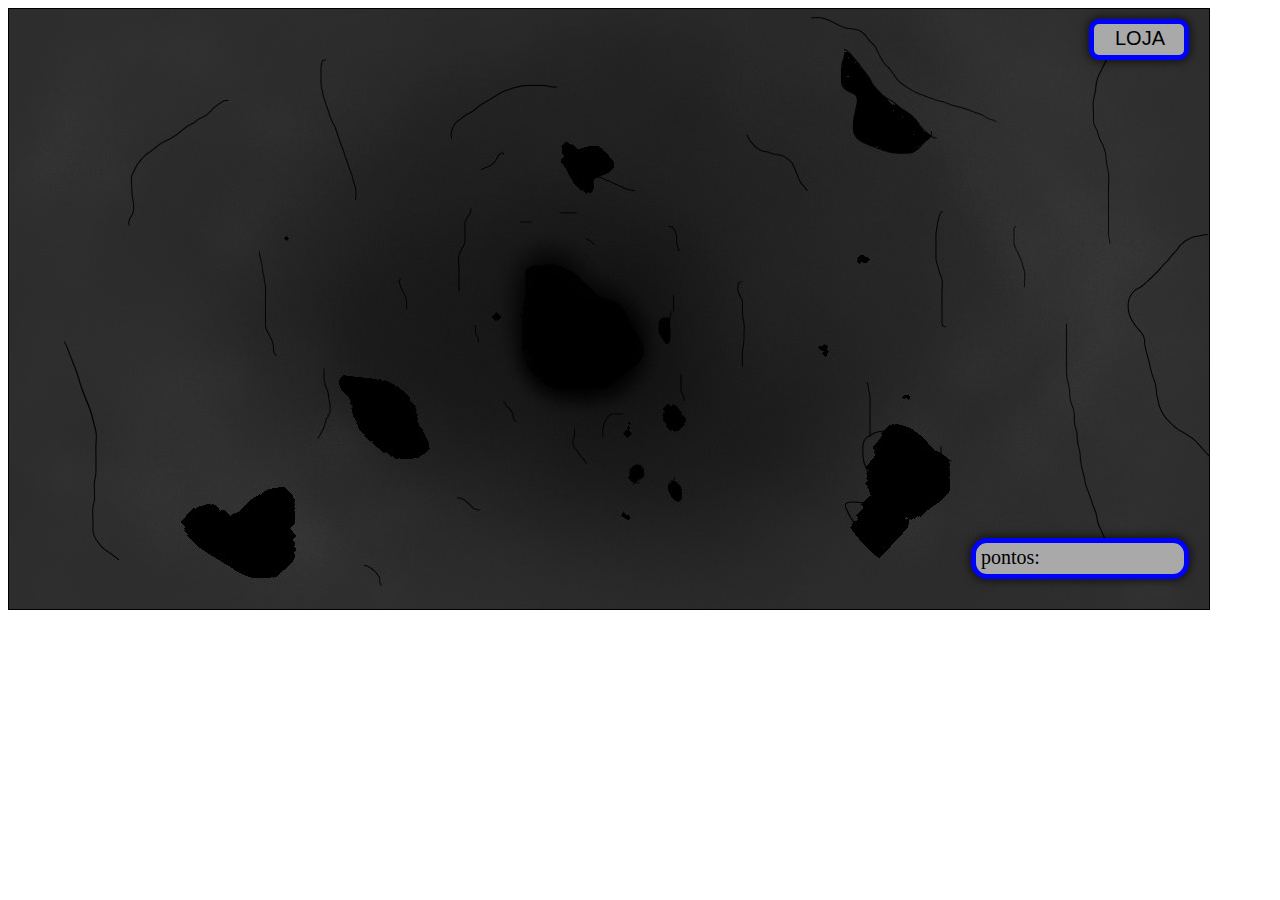
<file: index.html>
<!DOCTYPE html>
<html lang="pt-br">
    <head>
        <meta charset="UTF-8">
        <meta name="viewport" content="width=device-width, initial-scale=1.0">
        <meta http-equiv="X-UA-Compatible" content="ie=edge">
        <script type="text/javascript" src="1-js.js"></script>
        <link rel="stylesheet" type="text/css" href="2-style.css">
        <title>MineClicker!</title>
    </head>
    <body>
        <div id="click_area" onclick="clicked()">
            <button id="btn_loja" onclick="open_shop()"/>LOJA</button>
            <p id="placar_de_pontos">pontos:</p>
        </div>
    </body>
</html>
</file>
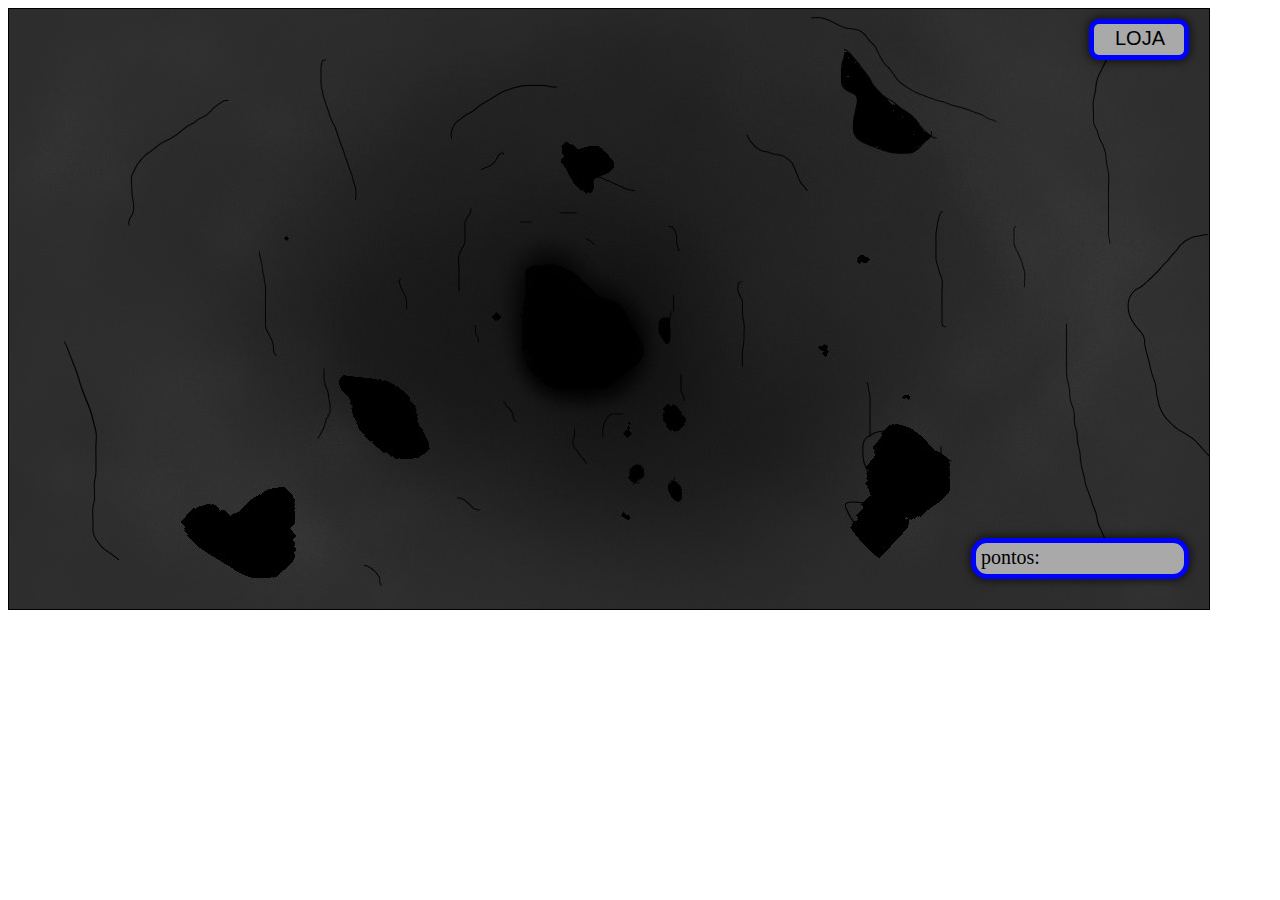
<file: 3-body.html>
<!DOCTYPE html>
<html lang="pt-br">
    <head>
        <meta charset="UTF-8">
        <meta name="viewport" content="width=device-width, initial-scale=1.0">
        <meta http-equiv="X-UA-Compatible" content="ie=edge">
        <script type="text/javascript" src="1-js.js"></script>
        <link rel="stylesheet" type="text/css" href="2-style.css">
        <title>MineClicker!</title>
    </head>
    <body>
        <div id="click_area" onclick="clicked()">
            <button id="btn_loja" onclick="open_shop()"/>LOJA</button>
            <p id="placar_de_pontos">pontos:</p>
        </div>
    </body>
</html>
</file>
<file: 2-style.css>
#ponto {
    user-select: none;
    font-size: 20px;
    color: rgb(98, 97, 100);
    position: absolute;
    opacity: 0%;
    padding: 7px 0px 0px 7px;
    height: 30px;
    width: 30px;
    border-radius: 50%;
}

.btnBuy {
    z-index: 10;
    position: absolute;
    user-select: none;
    height: 30px;
    width: 135px;
    bottom: 10px;
    left: 8px;
    font-size: 14px;
    color: rgb(8, 11, 177);
    border: 3px solid rgb(60, 60, 60);
    box-shadow: rgba(0, 238, 255, 0.4) 0px 0px 10px 1px;
}

#mineShop {
    text-align: center;
    position: absolute;
    background-color: rgba(29, 10, 61, 1);
    height: 300px;
    width: 350px;
    top: 90px;
    left: 625px;
    overflow-y: scroll;
    overflow-x: hidden;
    box-shadow: rgb(0, 0, 0) 0px 0px 20px 5px;
}
#mineShop::-webkit-scrollbar {
    width: 23px;
}
#mineShop::-webkit-scrollbar-thumb {
    background-color: rgba(0, 0, 0);
    border-radius: 7px;
}
#mineShop::-webkit-scrollbar-track {
    border-radius: 25px;
    background-color: black;
    border-left: 8px solid rgba(29, 10, 61, 1);
    border-right: 8px solid rgba(29, 10, 61, 1);
    border-top: 10px solid rgba(29, 10, 61, 1);
    border-bottom: 10px solid rgba(29, 10, 61, 1);
}

#mineIMG{
    position: absolute;
    width: 200px;
    height: 100px;
    left: 50px;
    top: 36px;
    box-shadow: rgb(0, 0, 0) 0px 0px 10px 1px;
}

#mineFrame {
    position: relative;
    height: 200px;
    width: 300px;
    margin-top: 15px;
    background-color: rgba(26, 34, 3, 0.7);
    box-shadow: rgb(0, 0, 0) 0px 0px 15px 5px;



    border: 3px solid transparent;
    -moz-border-image: -moz-linear-gradient(top, #d0ebf0 0%, #629ec0 100%);
    -webkit-border-image: -webkit-linear-gradient(top, #d0ebf0 0%, #629ec0 100%);
    border-image: linear-gradient(to bottom, #d0ebf0 0%, #629ec0 100%); 
    -webkit-border-image-slice: 2;
    border-image-slice: 3;
}

#itemImg {
    user-select: none;
    position:absolute;
    height: 120px;
    width: 120px;
    left: 0px;
    top: 36px;
    margin: 7px 15px;
    box-shadow: rgb(0, 0, 0) 0px 0px 10px 1px;
}

#itemFrame {
    text-align: center;
    position: relative;
    height: 225px;
    width: 150px;
    float: left;
    margin: 15px;
    background-color: rgba(26, 34, 3, 0.7);
    box-shadow: rgb(0, 0, 0) 0px 0px 15px 5px;



    border: 3px solid transparent;
    -moz-border-image: -moz-linear-gradient(top, #d0ebf0 0%, #629ec0 100%);
    -webkit-border-image: -webkit-linear-gradient(top, #d0ebf0 0%, #629ec0 100%);
    border-image: linear-gradient(to bottom, #d0ebf0 0%, #629ec0 100%); 
    -webkit-border-image-slice: 2;
    border-image-slice: 3;
}

#pickName {
    color: cyan;
    border-radius: 100px;
    text-shadow: black;
    font-size: 18px;
    z-index: 30;
}

#mineName {
    color: cyan;
    border-radius: 100px;
    text-shadow: black;
    font-size: 20px;
}

#click_area {
    background-image: url(imgs/Caverna/Carvão.jpeg);
    position: relative;
    width: 1200px;
    height: 600px;
    border: 1px solid black;
    overflow: hidden;
}

#shop {
    position: relative;
    z-index: 11;
    top: -500px;
    background-color: rgba(32, 32, 32, 1);
    width: 1000px;
    height: 400px;
    border-radius: 13px;
    margin-left: auto;
    margin-right: auto;
}

#btnBack {
    position: absolute;
    top: -25px;
    left: -25px;
    background-image:url(imgs/back.png);
    background-size: cover;
    height: 100px;
    width: 100px;
    border-radius: 50%;
}

#itemList {
    border-radius: 5px;
    position: relative;
    top: 90px;
    left: 10px;
    height: 300px;
    width: 590px;
    background-color: rgba(29, 10, 61, 1);
    box-shadow: rgb(0, 0, 0) 0px 0px 20px 5px;
    overflow-y: scroll;
    overflow-x: hidden;
}
#itemList::-webkit-scrollbar {
    width: 15px;
}

#itemList::-webkit-scrollbar-thumb {
    background-color: rgba(0, 0, 0);
    border-radius: 7px;
}

#itemList::-webkit-scrollbar-track {
    border-radius: 25px;
    background-color: black;
    border-left: 5px solid rgba(29, 10, 61, 1);
    border-right: 5px solid rgba(29, 10, 61, 1);
    border-top: 10px solid rgba(29, 10, 61, 1);
    border-bottom: 10px solid rgba(29, 10, 61, 1);
}



#btn_loja {
    position: absolute;
    font-size: 20px;
    z-index: 10;
    float: right;
    top: 10px;
    right: 20px;
    width: 100px;
    user-select: none;
    border: 5px solid blue;
    background-color: darkgray;
    border-radius: 10px;
    padding: 3px 3px 5px 5px;
    box-shadow: rgba(0, 0, 0, 0.7) 0px 0px 10px 1px;
}

#placar_de_pontos {
    font-size: 20px;
    z-index: 10;
    float: right;
    position:absolute;
    right: 20px;
    bottom: 10px;
    width: 200px;
    user-select: none;
    border: 5px solid blue;
    background-color: darkgray;
    border-width: auto;
    padding: 3px 3px 5px 5px;
    border-radius: 16px;
    box-shadow: rgba(0, 0, 0, 0.7) 0px 0px 10px 1px;
    animation: heart-beat 10s infinite;
}
@keyframes heart-beat {
    0%      {transform: scale(0.9)  rotate(-2deg)}
    5%      {transform: scale(1.1)  rotate(2deg)}
    10%     {transform: scale(0.9)  rotate(0deg)}
    15%     {transform: scale(1.1)  rotate(-2deg)}
    20%     {transform: scale(0.9)  rotate(0deg)}
    25%     {transform: scale(1.1)  rotate(2deg)}
    30%     {transform: scale(0.9)  rotate(0deg)}
    35%     {transform: scale(1.1)  rotate(-2deg)}
    40%     {transform: scale(0.9)  rotate(0deg)}
    45%     {transform: scale(1.1)  rotate(2deg)}
    50%     {transform: scale(0.9)  rotate(0deg)}
    55%     {transform: scale(1.1)  rotate(-2deg)}
    60%     {transform: scale(0.9)  rotate(0deg)}
    65%     {transform: scale(1.1)  rotate(2deg)}
    70%     {transform: scale(0.9)  rotate(0deg)}
    75%     {transform: scale(1.1)  rotate(-2deg)}
    80%     {transform: scale(0.9)  rotate(0deg)}
    85%     {transform: scale(1.1)  rotate(2deg)}
    90%     {transform: scale(0.9)  rotate(0deg)}
    95%     {transform: scale(1.1)  rotate(-2deg)}
    100%    {transform: scale(0.9)  rotate(0deg)}
}

@keyframes number-rain {
    10%     {opacity: 40%;top: -3px;}
    40%     {opacity: 100%;}
}

@keyframes menu-drop {
    30% {top: 130px;}
    50% {top: 90px;}
    100%{top: 90px;}
}

@keyframes menu-up {
    0%  {top:  90px;}
    25% {top:  150px;}
    50% {top: -500px;}
    100%{top: -500px;}
}
</file>
